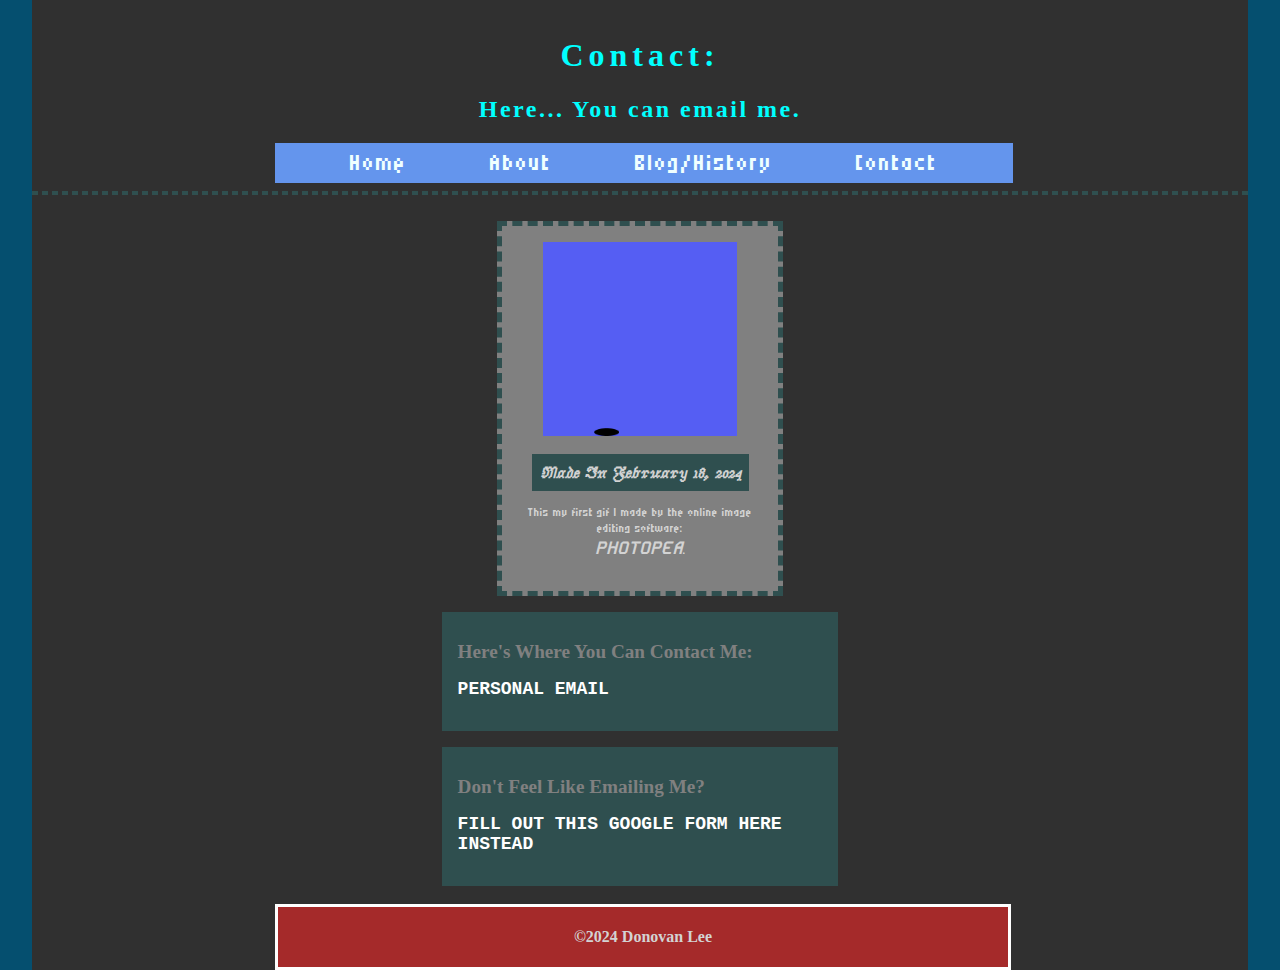
<file: Contact/contact.html>
<!DOCTYPE html>
<html lang="en">
    <head>
        <meta charset="utf-8">
        <title>
            Contact Me!
        </title>
        <link rel="stylesheet" href="../css/styles.css">
        <link rel="stylesheet" href="https://fonts.googleapis.com/css2?family=Micro+5">
        <link rel="stylesheet" href="https://fonts.googleapis.com/css2?family=Kode+Mono">
        <link rel="stylesheet" href="https://fonts.googleapis.com/css2?family=Jacquarda+Bastarda+9">
        <link rel="icon" href="../img/siteTabLogo.jpg" type="image/x-icon">
    </head>
    
    <body>
        <header>
            <h1>Contact:</h1>
            <h2>Here... You can email me.</h2>
            <nav>
                <a href="../index.html">
                    Home
                </a>
                <a href="../About/about.html">
                    About
                </a>
                <a href="../Blog/blog.html">
                    Blog/History
                </a>
                <a href="contact.html">
                    Contact
                </a>
            </nav>
        </header>
        <hr><br>

        <section id="animation">
            <img src="../img/myFirstGif.gif" alt="My First Ever Gif">
            <h4>
                <em id="date">Made In February 18, 2024</em>
            </h4>
            <p>
                This my first gif I made by the online 
                image editing software: <br>
                <em id="software">Photopea</em>.
            </p>
        </section>

        <section id="contact">
            <article>
                <h1>
                    Here's where you can contact me:
                </h1>
                <p>
                    <a href="mailto: dlee22@mail.sfsu.edu" target="_blank">
                        Personal Email
                    </a>
                </p>
            </article>
            <article>
                <h1>
                    Don't Feel Like Emailing Me?
                </h1>
                <p>
                    <a href="https://forms.gle/bd9bGE2f3qrjTR4y8" target="_blank">
                        Fill Out This Google Form Here Instead
                    </a>
                </p>
            </article>
        </section>
        <br>

        <footer>
            <h4>&copy;2024 Donovan Lee </h4>
        </footer>
    </body>
</file>
<file: css/styles.css>
/* In General Styling */
html {
    background-color: rgb(5, 79, 111);
}

body {
    background-color: #303030;
    width: 95%;
    margin: auto;
}

header {
    padding-top: 1em;
    text-align: center;
    font-family: 'Times New Roman', Times, serif;
}

header h1, header h2 {
    color: cyan;
}

header h1 {
    letter-spacing: 5px;
}

header h2 {
    letter-spacing: 2.5px;
}

header nav {
    background-color: cornflowerblue;
    height: 2em;
    width: 60%;
    margin-left: 20%;
    padding: 0.25em;
}

header a {
    font-size: 2em;
    font-family: 'Micro 5', sans-serif;
    letter-spacing: 1px;
    padding-left: 5%;
    padding-right: 5%;
    text-decoration: none;
    color: azure;
}

header a:hover {
    background-color: yellow;
    color: black;
    transition-duration: 1s;
}

hr {
    border: 2.5px dashed darkslategray;
}

p, .onTop h2, h4, ul { 
    color: lightgray;
}

p {
    font-family: 'Times New Roman', Times, serif;
}

/* Home/Index.html Styling */

#info {
    width: 60%;
    padding-left: 20%;
    margin-bottom: 3%;
    font-size: larger;
}

#info #begin {
    font-size: 1.5em;
    font-weight: 900;
}

#info #begin em {
    background-color: yellow;
    color: black;
}

#info .body {
    width: 90%;
    margin: auto;
    padding: 0.5em;
}

#frontImage{
    width: 70%;
    margin: auto;
    display: flex;
    flex-direction: row;
    flex-wrap: wrap;
    align-items: stretch;
    align-content: center;
    column-gap: 1%;
}

#frontImage article {
    width: 35%;
    margin: auto;
}

#frontImage article img {
    width: 80%;
    margin: auto;
}

#starter {
    text-align: center;
    text-decoration: underline;
}

#hobbies {
    width: 70%;
    margin: auto;
    display: flex;
    flex-direction: row;
    justify-content: center;
    flex-wrap: wrap;
    gap: 5em;
} 

#hobbies p {
    font-size: larger;
}

#hobbies ul {
    font-size: large;
}

/* About Page Styling */

#card {
    display: block;
    width: 30%;
    margin: auto;
    justify-content: center;
    text-align: center;
    background-color: slategray;
    padding: 1em;
    border: thick solid black;
}

#card img {
    width: 50%;
}

#card:hover {
    background-color: transparent;
    border: thick solid transparent;
    color: ghostwhite;
    transition-duration: 0.5s;
}

.onTop {
    width: 70%;
    padding-left: 15%;
}

.onTop h2 {
    text-decoration: underline;
}

.onTop h4 {
    font-size: small;
}

.bio {
    width: 60%;
    padding-left: 20%;
    font-size: larger;
}

.bio #here {
    text-decoration: underline;
}

.bio em {
    font-weight: 900;
}

.bio ul {
    font-family: 'Courier New', Courier, monospace;
}

#smb {
    color: crimson;
}

#sth {
    color: rgb(92, 92, 231);
}

.subject {
    color: tomato;
    text-decoration: underline;
    padding-left: 10%;
}

#love {
    display: block;
    width: 70%;
    margin: auto;
}

#showcase, #aesthetic {
    color: white;
}

#showcase {
    padding: 0.5em;
    font-family: 'Times New Roman', Times, serif;
}

#aesthetic {
    margin-bottom: 3%;
    display: flex;
    flex-direction: row;
    flex-wrap: wrap;
    justify-content: space-around;
    align-items: center;
    align-content: center;
    gap: 1%;
}

#aesthetic article {
    width: 20%;
    padding: 0.5em;
    background-color: transparent;
}

#aesthetic article img {
    width: 95%;
    margin-left: 2.5%;
    box-shadow: 0.2em 0.2em white;
}

#aesthetic article h5 {
    font-family: 'Micro 5', sans-serif;
    font-size: x-large;
    padding: 0.5em;
    text-transform: capitalize;
}

#aesthetic article:hover {
    background-color: white;
    color: black;
    box-shadow: 0.2em 0.2em gray;
}

#hobby {
    width: 90%;
    margin: auto;
    margin-bottom: 3%;
    display: flex;
    flex-direction: row;
    flex-wrap: wrap;
    justify-content: center;
    align-items: stretch;
    align-content: space-around;
    gap: 1em 2em;
}

#hobby article {
    background-color: darkslategray;
    padding: 1em;
    width: 40%;
}

#hobby article li {
    color: ghostwhite;
    font-family: 'Times New Roman', Times, serif;
}

#hobby article a {
    color: ghostwhite;
    text-decoration: none;
    font-size: medium;
}

#hobby img {
    width: 65%;
    box-shadow: 0.25em 0.25em black;
}

/* Blog Page Styling */

#episode {
    width: 95%;
    margin: auto;
    display: flex;
    flex-direction: row;
    flex-wrap: wrap;
    justify-content: center;
    align-items: stretch;
    align-content: space-around;
    gap: 1em 0.5em;
}

#episode article {
    color: white;
    width: 20%;
    background-color: darkslategray;
    text-align: center;
    padding: 0.75em;
    border: thick solid darkslateblue;
}

#episode article h2 {
    font-family: 'Jacquarda Bastarda 9', sans-serif;
    font-weight: 900;
    font-size: xx-large;
}

#episode article p {
    font-family: 'Micro 5', sans-serif;
    color: white;
    font-weight: 700;
    font-size: x-large;
}

#episode article a {
    font-family: 'Courier New', Courier, monospace;
    text-decoration: none;
    font-size: medium;
    color: white;
    padding: 0.2em;
}

#episode article b {
    color: green;
}

#episode article .image {
    display: inline-block;
    width: 80%;
}

#episode article:hover {
    background-color: transparent;
    border: thick solid transparent;
    transition-duration: 1s;
    color: lime;
}

/* Contact Page Styling */

#animation {
    display: block;
    width: 20%;
    margin: auto;
    text-align: center;
    background-color: gray;
    border: thick dashed darkslategray;
    color: white;
    padding: 1em;
}

#animation #date {
    font-family: 'Jacquarda Bastarda 9', sans-serif;
    font-weight: bold;
    background-color: darkslategray;
    padding: 0.5em;
}

#animation p {
    font-family: 'Micro 5', sans-serif;
}

#animation #software {
    font-family: 'Kode Mono', sans-serif;
    text-transform: uppercase;
    font-weight: bolder;
    font-size: large;
}

#animation img {
    width: 80%;
    margin: auto;
}

#animation:hover {
    border: thick dashed transparent;
    background-color: transparent;
    transition-duration: 1s;
}

#contact {
    margin-top: 1em;
    display: flex;
    flex-direction: column;
    flex-wrap: wrap;
    justify-content: center;
    align-items: stretch;
    align-content: space-around;
    gap: 1em;
}

#contact article {
    background-color: darkslategray;
    width: 30%;
    margin: auto;
    padding: 1em;
}

#contact h1 {
    font-family: 'Times New Roman', Times, serif;
    font-size: larger;
    color: gray;
    text-transform: capitalize;
}

#contact a {
    font-family: 'Courier New', Courier, monospace;
    font-size: large;
    text-decoration: none;
    text-transform: uppercase;
    color: white;
    font-weight: bolder;
}

/* Footer Styling */

footer {
    text-align: center;
    background-color: brown;
    width: 60%;
    border: 3px solid white;
    margin-left: 20%;
}

footer h4 {
    font-size: 1em;
    font-weight: 900;
}
</file>
